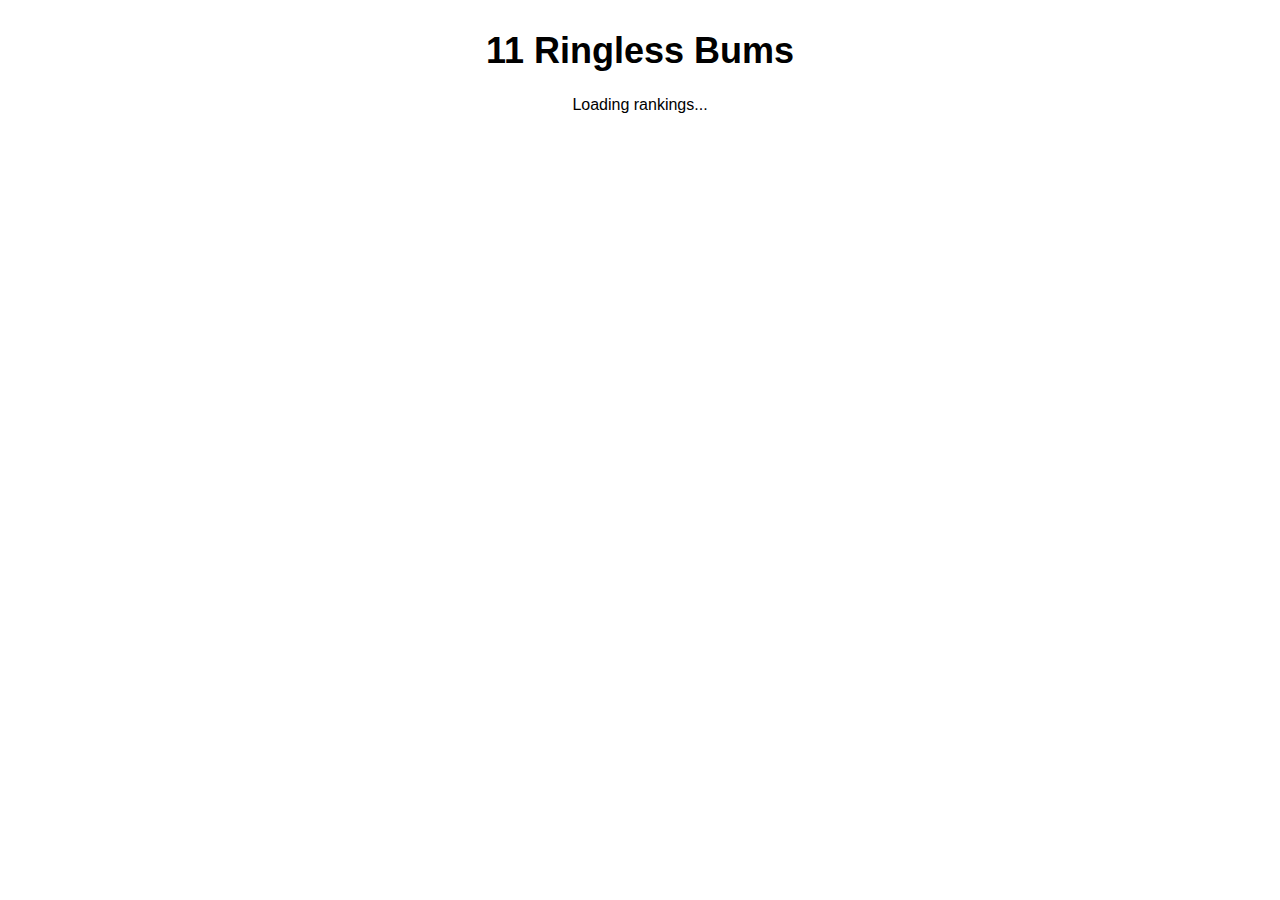
<file: index.html>
<!DOCTYPE html>
<html lang="en">
<head>
    <meta charset="UTF-8">
    <meta name="viewport" content="width=device-width, initial-scale=1.0">
    <title>11 Ringless Bums - Power Rankings</title>
    <style>
        body {
            font-family: Arial, sans-serif;
            text-align: center;
            margin: 0;
            padding: 0;
            background-color: #ffffff;
            color: #000000;
        }
        h1 {
            margin-top: 30px;
            font-size: 36px;
        }
        #rankings {
            margin-top: 20px;
            display: flex;
            flex-direction: column;
            align-items: center;
        }
        .team {
            margin: 10px;
            padding: 10px 20px;
            border: 1px solid #ccc;
            border-radius: 10px;
            width: 90%;
            max-width: 500px;
            background-color: #f9f9f9;
        }
    </style>
</head>
<body>

    <h1>11 Ringless Bums</h1>
    <div id="rankings">Loading rankings...</div>

    <script>
        async function getRankings() {
            const leagueId = "1182477393715769344";
            const usersResponse = await fetch(`https://api.sleeper.app/v1/league/${leagueId}/users`);
            const rostersResponse = await fetch(`https://api.sleeper.app/v1/league/${leagueId}/rosters`);

            const users = await usersResponse.json();
            const rosters = await rostersResponse.json();

            // Build a userId -> username map
            const userMap = {};
            users.forEach(user => {
                userMap[user.user_id] = user.display_name;
            });

            // Create team rankings based on roster size (basic for now)
            const rankings = rosters.map(roster => {
                const teamName = roster.metadata.team_name || "Unnamed Team";
                const ownerName = userMap[roster.owner_id] || "Unknown";
                const playersCount = roster.players ? roster.players.length : 0;
                return {
                    teamName,
                    ownerName,
                    playersCount
                };
            });

            // Sort by players count (can update later to total value)
            rankings.sort((a, b) => b.playersCount - a.playersCount);

            // Output to page
            const rankingsDiv = document.getElementById('rankings');
            rankingsDiv.innerHTML = '';

            rankings.forEach((team, index) => {
                const div = document.createElement('div');
                div.className = 'team';
                div.innerHTML = `<strong>#${index + 1}</strong> ${team.teamName} (${team.ownerName})`;
                rankingsDiv.appendChild(div);
            });
        }

        getRankings();
    </script>

</body>
</html>
</file>
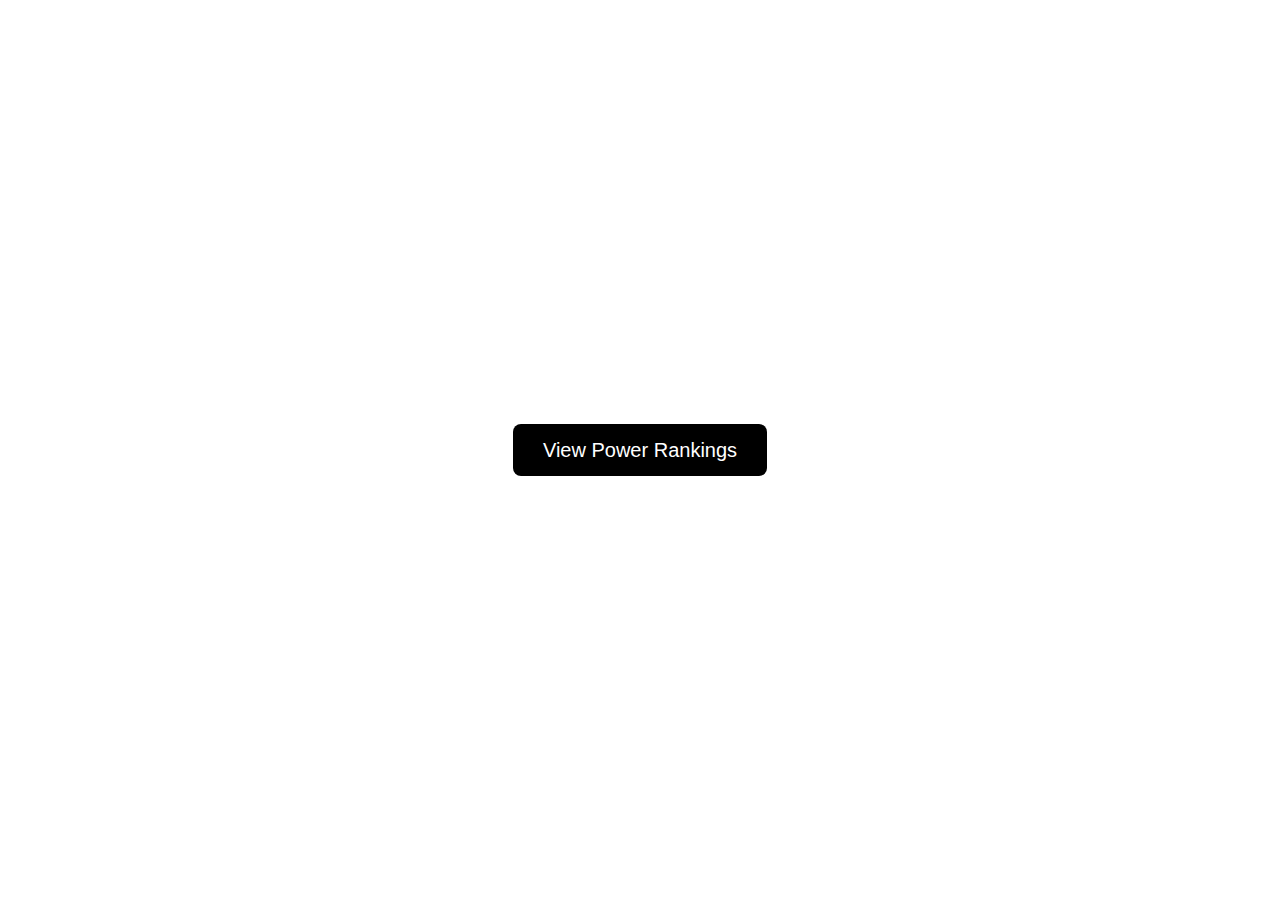
<file: index (1).html>
<!DOCTYPE html>
<html lang="en">
<head>
    <meta charset="UTF-8">
    <meta name="viewport" content="width=device-width, initial-scale=1.0">
    <title>11 Ringless Bums</title>
    <style>
        body {
            display: flex;
            justify-content: center;
            align-items: center;
            height: 100vh;
            margin: 0;
            background-color: #ffffff;
            font-family: Arial, sans-serif;
        }
        .container {
            text-align: center;
        }
        .btn {
            padding: 15px 30px;
            font-size: 20px;
            border: none;
            border-radius: 8px;
            background-color: #000;
            color: #fff;
            cursor: pointer;
            text-decoration: none;
        }
        .btn:hover {
            background-color: #333;
        }
    </style>
</head>
<body>
    <div class="container">
        <a href="rankings.html" class="btn">View Power Rankings</a>
    </div>
</body>
</html>
</file>
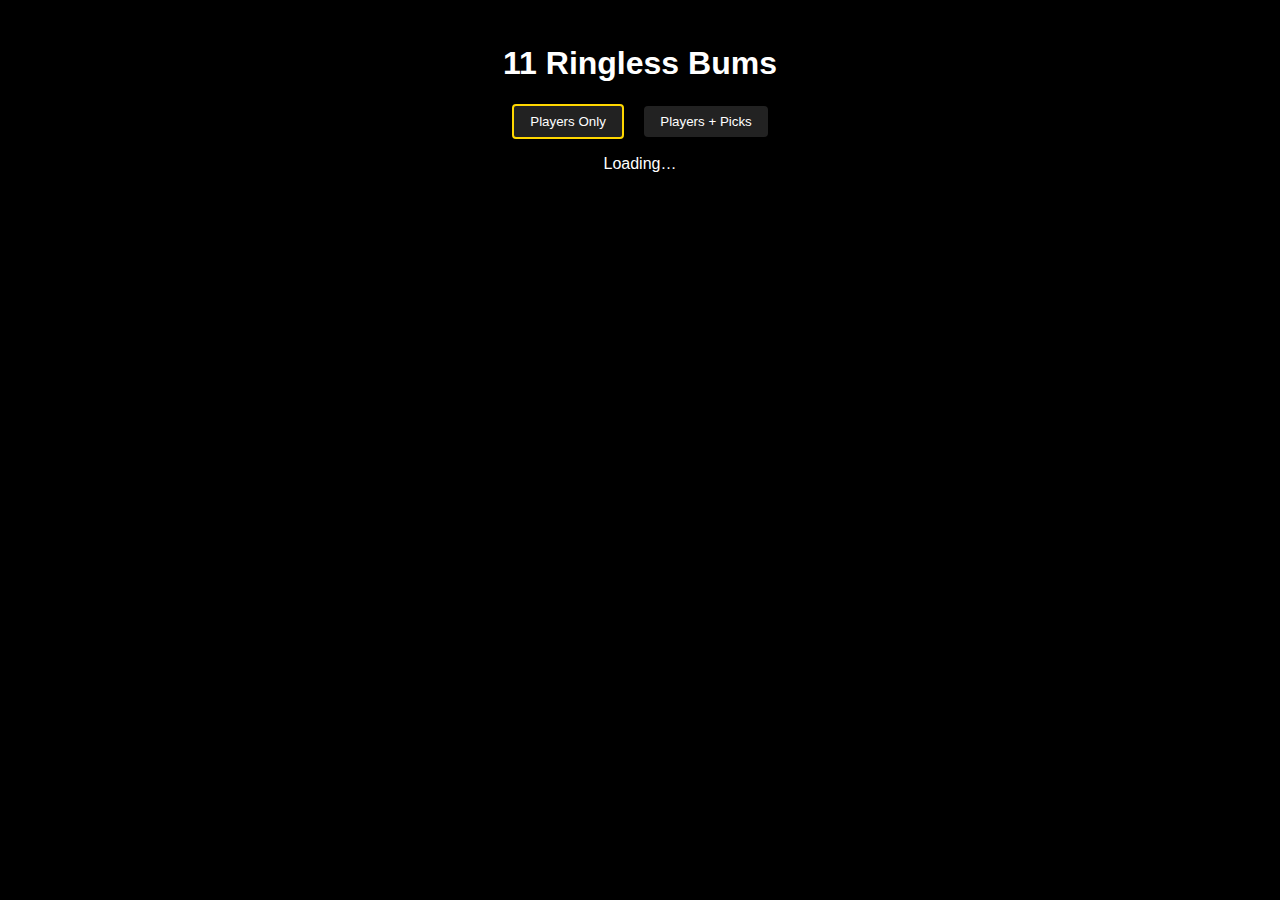
<file: rankings.html>
<!DOCTYPE html>
<html lang="en">
<head>
  <meta charset="UTF-8">
  <meta name="viewport" content="width=device-width, initial-scale=1">
  <title>11 Ringless Bums – Power Rankings</title>
  <style>
    body { background:#000; color:#fff; font-family:Arial,sans-serif; text-align:center; padding:1rem; }
    .toggle-container { margin:1rem 0; }
    .toggle-btn { margin:0 .5rem; padding:.5rem 1rem; background:#222; color:#fff; border:none; border-radius:4px; cursor:pointer; }
    .toggle-btn.active { border:2px solid gold; }
    .team-card { background:rgba(255,255,255,.05); margin:1rem auto; padding:1rem; max-width:400px; border-radius:8px; }
    .team-rank { font-size:1.2rem; }
    .team-owner { font-weight:bold; }
    .team-value { margin-top:.5rem; }
  </style>
</head>
<body>
  <h1>11 Ringless Bums</h1>
  <div class="toggle-container">
    <button id="playersOnlyBtn" class="toggle-btn active">Players Only</button>
    <button id="playersAndPicksBtn" class="toggle-btn">Players + Picks</button>
  </div>
  <div id="rankings">Loading…</div>

  <script>
  const leagueId = '1182477393715769344';

  // 1) Fetch KTC values (hard-coded or from a hosted JSON)
  async function fetchKTC() {
    return {
      "Patrick Mahomes":9200,
      "Malik Nabers":6500,
      "Sam LaPorta":6000,
      "2025 1st":5800,
      "2025 2nd":1400,
      "2026 1st":5500
      // …add all your pick values here
    };
  }

  // 2) Fetch Sleeper users & rosters
  async function fetchLeague() {
    const [u, r] = await Promise.all([
      fetch(`https://api.sleeper.app/v1/league/${leagueId}/users`).then(x=>x.json()),
      fetch(`https://api.sleeper.app/v1/league/${leagueId}/rosters`).then(x=>x.json())
    ]);
    const userMap = {}; u.forEach(u=>userMap[u.user_id]=u.display_name);
    return { userMap, rosters: r };
  }

  // 3) Fetch all NFL player names by their ID
  async function fetchPlayerNames() {
    const resp = await fetch('https://api.sleeper.app/v1/players/nfl');
    return await resp.json(); // returns { player_id: {full_name: "...", ...}, ... }
  }

  // 4) Build rankings
  async function buildRankings(includePicks) {
    const [ktc, {userMap, rosters}, playersData] = await Promise.all([
      fetchKTC(), fetchLeague(), fetchPlayerNames()
    ]);

    return rosters.map(roster => {
      let total = 0;
      // Sum player values
      (roster.players||[]).forEach(pid => {
        const name = playersData[pid]?.full_name;
        if (name && ktc[name]) total += ktc[name];
      });
      // Sum draft pick values
      if (includePicks && roster.metadata?.picks) {
        roster.metadata.picks.forEach(p => {
          if (ktc[p]) total += ktc[p];
        });
      }
      return { owner: userMap[roster.owner_id]||'Unknown', total };
    })
    .sort((a,b)=>b.total-a.total);
  }

  // 5) Render
  function render(list) {
    const out = document.getElementById('rankings');
    out.innerHTML = '';
    list.forEach((t,i) => {
      const card = document.createElement('div');
      card.className = 'team-card';
      card.innerHTML = `
        <div class="team-rank">#${i+1} ${i<3? ['🏆','🥈','🥉'][i] : ''}</div>
        <div class="team-owner">${t.owner}</div>
        <div class="team-value">Total: ${t.total.toLocaleString()} pts</div>
      `;
      out.appendChild(card);
    });
  }

  // 6) Init & toggle logic
  async function init(includePicks=false) {
    document.getElementById('rankings').innerText = 'Loading…';
    const data = await buildRankings(includePicks);
    render(data);
  }

  document.getElementById('playersOnlyBtn').onclick = () => {
    playersOnlyBtn.classList.add('active'); playersAndPicksBtn.classList.remove('active');
    init(false);
  };
  document.getElementById('playersAndPicksBtn').onclick = () => {
    playersOnlyBtn.classList.remove('active'); playersAndPicksBtn.classList.add('active');
    init(true);
  };

  // default load
  init();
  </script>
</body>
</html>
</file>
